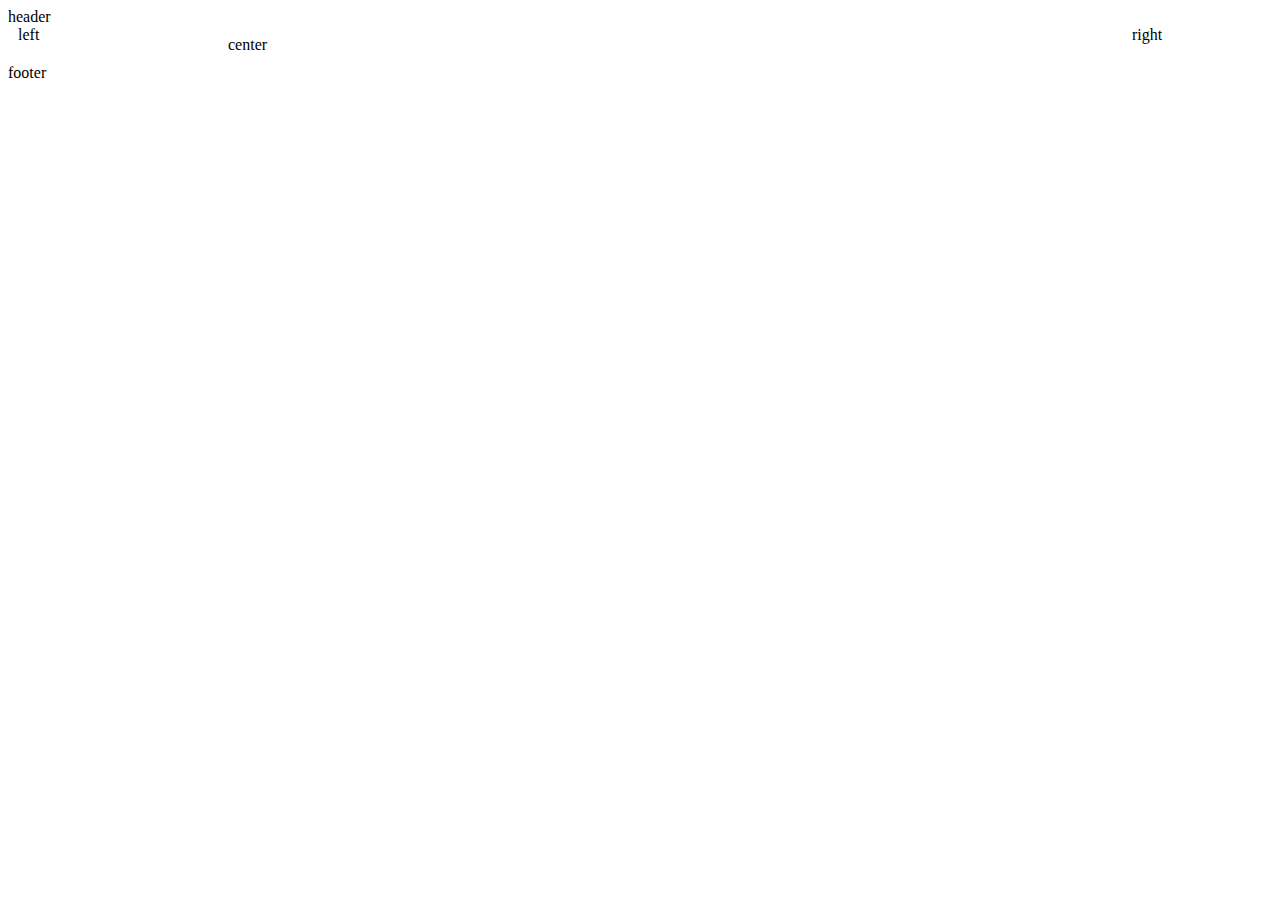
<file: index.html>
<!doctype html>
<html lang="en">
<head>
	<meta charset="UTF-8">
	<title>Document</title>
	<link rel="stylesheet" href="style.css">
</head>
<body>
	<div id="header">header</div>  
	<div id="container">
		<div id="center" class="column">
			center
		</div>  
		<div id="left" class="column">
			left
		</div>  
		<div id="right" class="column">
			right
		</div>  
	</div>  
	<div id="footer">footer</div>  
</body>
</html>
</file>
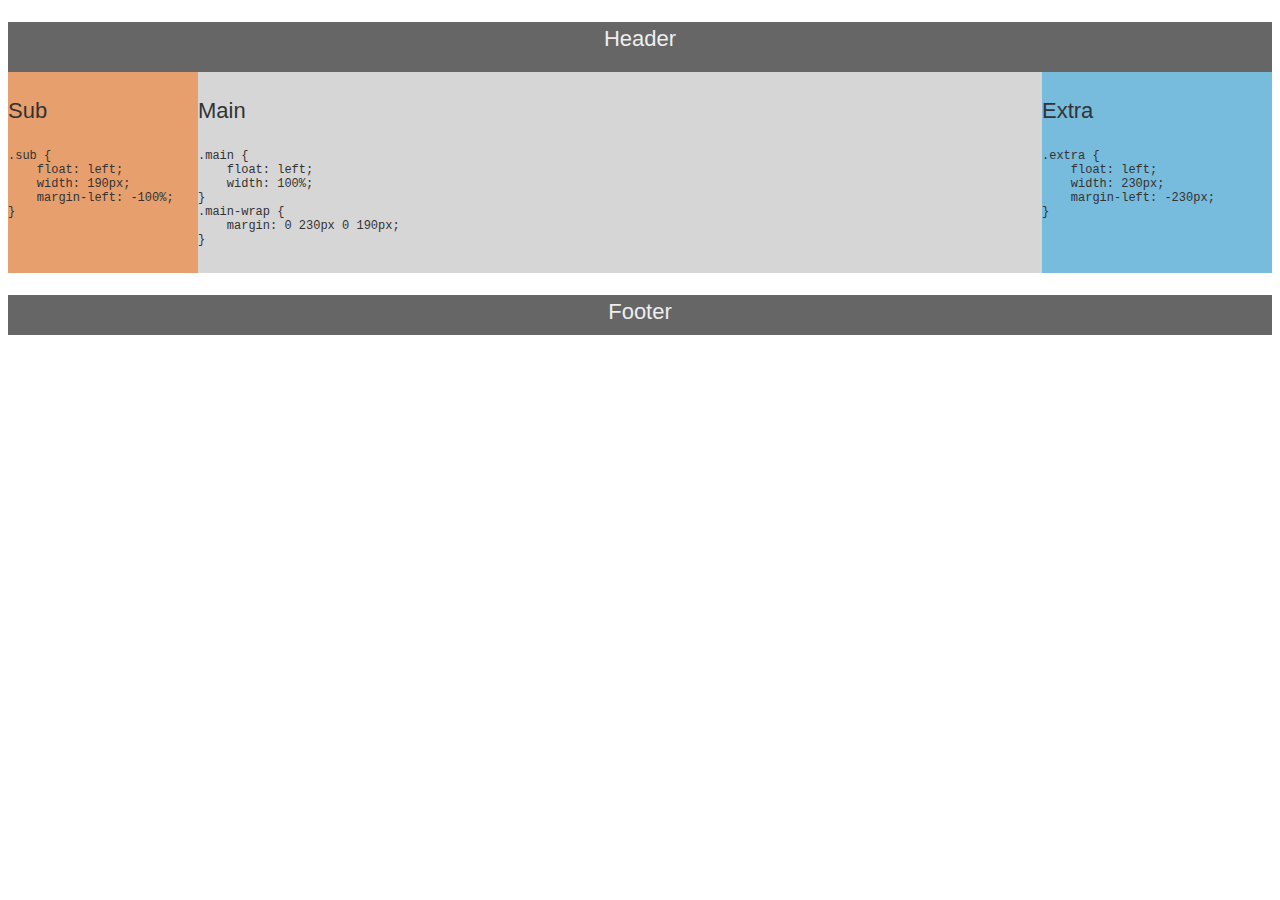
<file: maybe_a_better_way.html>
<!DOCTYPE HTML PUBLIC "-//W3C//DTD HTML 4.01//EN" "http://www.w3.org/TR/html4/strict.dtd">
<html>
<head>
<meta http-equiv="content-type" content="text/html; charset=utf-8" />    
<title>another</title>
<style type="text/css">
    body { font: 22px/1.5 Georgia, sans-serif; color: #333; min-width: 500px; }
    a { outline: none; text-decoration: none; color: #8CD0D3; }
    a:visited { color: #8CD0D3; }
    pre { font: 12px 'Courier New', monospace; }

    .main { background: #D6D6D6; }
    .sub { background: #E79F6D; }
    .extra { background: #77BBDD; }

    #hd, #ft {
        height: 50px;
        background: #666; color: #eee;
        text-align: center;
    }
    #ft { height: 40px; }

    /* core layout css */
    .main {
        float: left;
        width: 100%;
    }
    .sub {
        float: left;
        width: 190px;
        margin-left: -100%;
    }
    .extra {
        float: left;
        width: 230px;
        margin-left: -230px;
    }
    .main, .sub, .extra {
        padding-bottom: 5000px;
        margin-bottom: -5000px;
    }

    .main-wrap {
        margin: 0 230px 0 190px;
    }
    

    #bd { overflow: hidden; _zoom: 1; }

</style>
</head>
<body>

<div id="page2">
    <div id="hd">
        <p>Header</p>
    </div>
    <div id="bd">
        <div class="main">
            <div class="main-wrap">
                <p>Main</p>
                <pre>
.main {
    float: left;
    width: 100%;
}
.main-wrap {
    margin: 0 230px 0 190px;
}
                </pre>
            </div>
        </div>
        <div class="sub">
            <p>Sub</p>
            <pre>
.sub {
    float: left;
    width: 190px;
    margin-left: -100%;
}
            </pre>
        </div>
        <div class="extra">
            <p>Extra</p>
            <pre>
.extra {
    float: left;
    width: 230px;
    margin-left: -230px;
}
            </pre>
        </div>
    </div>
    <div id="ft">
        <p>Footer</p>
    </div>
</div>

</body>
</html>
</file>
<file: style.css>
body {  
	min-width: 630px;      /* 2x (LC fullwidth + CC padding) + RC fullwidth */  
}  
#container {  
	padding-left: 200px;   /* LC fullwidth */  
	padding-right: 190px;  /* RC fullwidth + CC padding */  
	overflow: hidden; 
}  
#container .column {  
	position: relative;  
	float: left; 
	padding-bottom: 20010px;  /* X + padding-bottom */  
	margin-bottom: -20000px;  /* X */   
}  
#center {  
	padding: 10px 20px;    /* CC padding */  
	width: 100%;  
}  
#left {  
	width: 180px;          /* LC width */  
	padding: 0 10px;       /* LC padding */  
	right: 240px;          /* LC fullwidth + CC padding */  
	margin-left: -100%;  
}  
#right {  
	width: 130px;          /* RC width */  
	padding: 0 10px;       /* RC padding */  
	margin-right: -190px;  /* RC fullwidth + CC padding */  
}  
#footer {  
	clear: both; 
	position: relative;  
}
</file>
